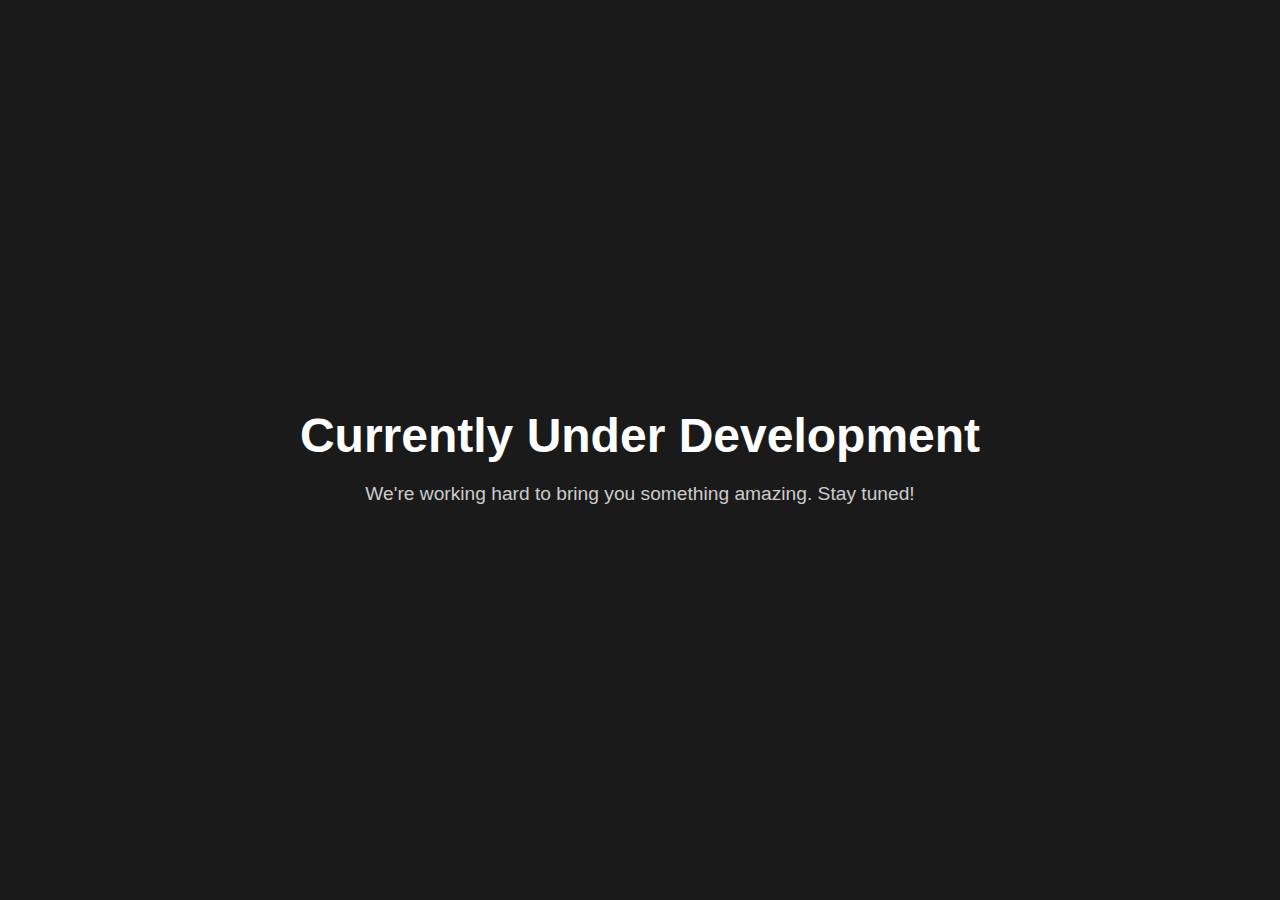
<file: blog.html>
<!DOCTYPE html>
<html lang="en">
<head>
    <meta charset="UTF-8">
    <meta name="viewport" content="width=device-width, initial-scale=1.0">
    <title>Under Development</title>
    <style>
        body {
            display: flex;
            justify-content: center;
            align-items: center;
            height: 100vh;
            margin: 0;
            font-family: Arial, sans-serif;
            background-color: #1b1a1a;
            color: #e0e0e0;
        }
        .container {
            text-align: center;
        }
        .container h1 {
            font-size: 3rem;
            margin-bottom: 1rem;
            color: #ffffff;
        }
        .container p {
            font-size: 1.2rem;
            color: #cccccc;
        }
    </style>
</head>
<body>
    <div class="container">
        <h1>Currently Under Development</h1>
        <p>We're working hard to bring you something amazing. Stay tuned!</p>
    </div>
</body>
</html>
</file>
